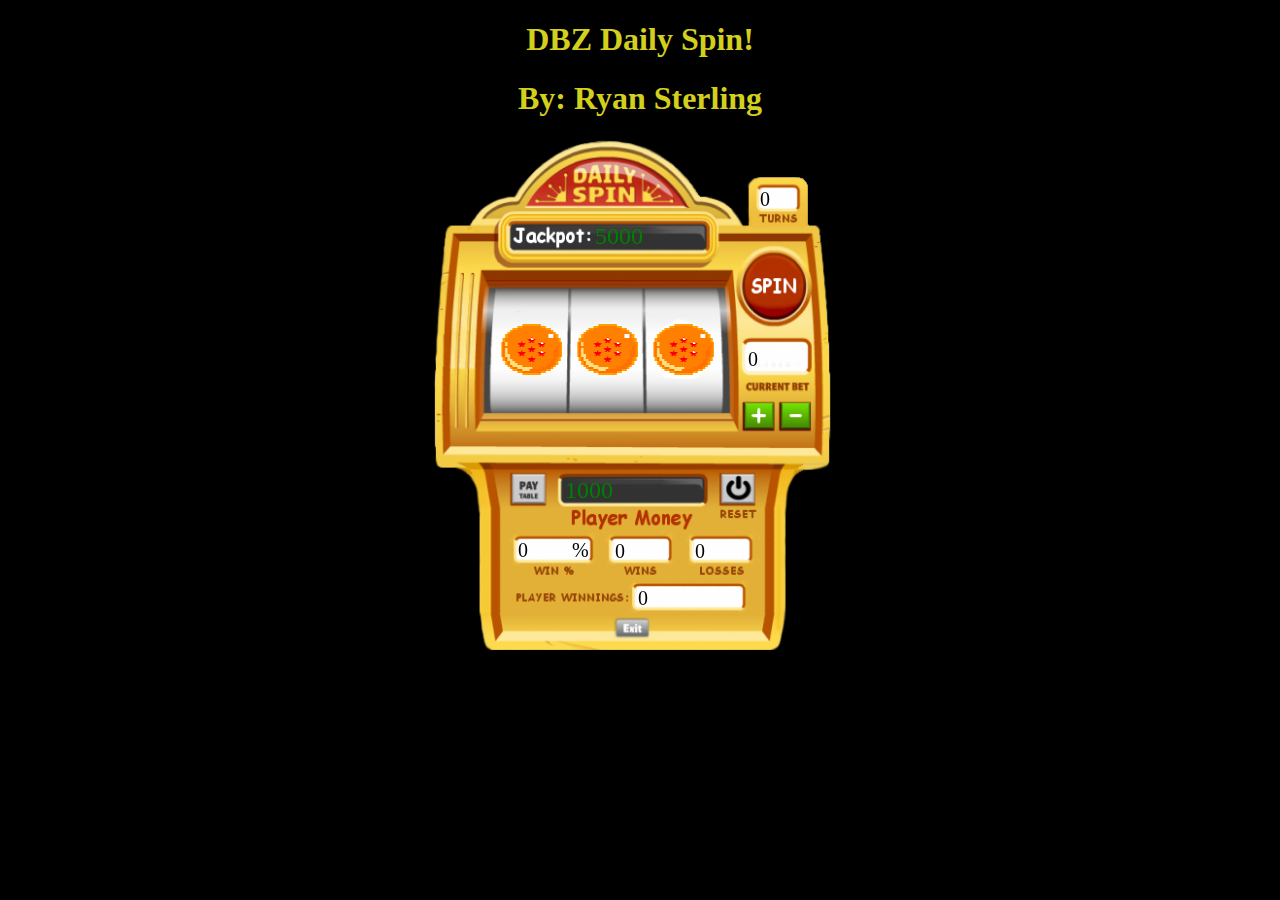
<file: index.html>
﻿<!DOCTYPE html>
<!-- DBZ Daily Spin! -->
<!-- 
    Source File Name: DBZDailySpin
    Authors Name:Ryan Sterling
    Last Modified by: Ryan Sterling
    Date Last Modified by: March 1, 2015
    Program Description: Assignment 2 Slot Machine
    Revision History:
    Ver. 1.0 First Initial Commit
    Ver. 1.1 Established spin button
    Ver. 1.2 Established spin button div
    Ver. 1.3 Established Canvas, quit, reset, increase, and decrease button place holders
    Ver. 1.4 Added images
    Ver. 2.0 Redone, Renamed,and Completed main js
    Ver. 2.1 added vers history, and some misc
    Ver. 2.2 added name under title
    -->
<html xmlns="http://www.w3.org/1999/xhtml">
<head>
    <title>DBZ Daily Spin!</title>
    
    <link href="main.css" rel="stylesheet" />
</head>
<body style ="background-color:#000000">
    <div>
        <h1 style="text-align:center; color:#d3cf1d">DBZ Daily Spin!</h1>
        <h1 style="text-align:center; color:#d3cf1d">By: Ryan Sterling</h1>
    </div>

    <div style="margin-left:auto; margin-right:auto; width:420px; height:505px;">
        <menu id="spinBtn"></menu>
        <menu id="quitBtn"></menu>
        <menu id="resetBtn"></menu>
        <menu id="incBetBtn"></menu>
        <menu id="decBetBtn"></menu>
        <canvas id="myCanvas" width="406" height="515"></canvas>
    </div>
    <!-- JavaScript Section -->
    <script src="js/jquery.js"></script>
    <script src="js/main.js"></script>
    </body>
</html>
</file>
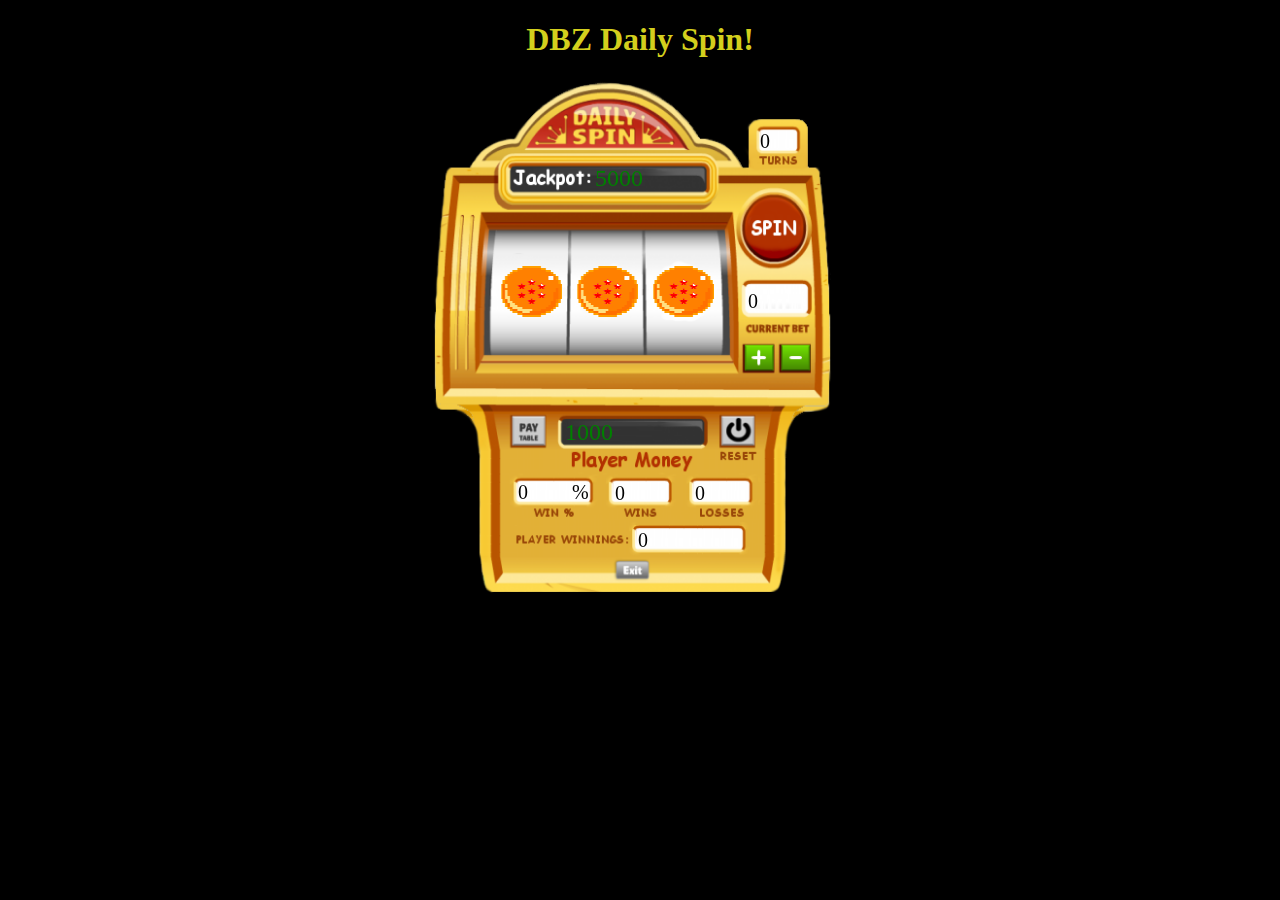
<file: DBZDailySpin/index.html>
﻿<!DOCTYPE html>
<!-- DBZ Daily Spin! -->
<!-- 
    Ryan Sterling
    
    -->
<html xmlns="http://www.w3.org/1999/xhtml">
<head>
    <title>DBZ Daily Spin!</title>
    <link href="main.css" rel="stylesheet" />
</head>
<body style ="background-color:#000000">
    <div>
        <h1 style="text-align:center; color:#d3cf1d">DBZ Daily Spin!</h1>
    </div>

    <div style="margin-left:auto; margin-right:auto; width:420px; height:505px;">
        <menu id="spinBtn"></menu>
        <menu id="quitBtn"></menu>
        <menu id="resetBtn"></menu>
        <menu id="incBetBtn"></menu>
        <menu id="decBetBtn"></menu>
        <canvas id="myCanvas" width="406" height="515"></canvas>
    </div>
    <!-- JavaScript Section -->
    <script src="js/jquery.js"></script>
    <script src="js/main.js"></script>
    </body>
</html>
</file>
<file: main.css>
﻿/*
menu {
    border:solid 1px RED;
}
*/
ul#playerStats {
    list-style-type: none;
    padding: 0;
    margin: 5px;
}
#spinBtn {
    width:19px;
    height:62px;
    position: absolute;
    border-radius:50%;
    margin:117px 0 0 315px;
}

#spinBtn:hover {
    width:19px;
    height:62px;
    position: absolute;
    border-radius:50px;
    margin:117px 0 0 315px;
    background-color:aquamarine;
    border:solid 1px #000000;
    opacity:0.1;
}

#quitBtn {
    width:1px;
    height:16px;
    position: absolute;
    border-radius:6px;
    margin:482px 0 0 182px;
}

#quitBtn:hover {
    width:1px;
    height:16px;
    position: absolute;
    border-radius:8px;
    margin:482px 0 0 182px;
    background-color:aquamarine;
    opacity:0.1;
}

#resetBtn {
    width:1px;
    height:32px;
    position: absolute;
    margin:335px 0 0 287px;
}

#resetBtn:hover {
    width:1px;
    height:32px;
    position: absolute;
    margin:335px 0 0 287px;
    background-color:aquamarine;
    opacity:0.1;
}

#incBetBtn {
    width:1px;
    height:28px;
    position: absolute;
    margin:265px 0 0 305px;
}

#incBetBtn:hover {
    width:1px;
    height:28px;
    position: absolute;
    margin:265px 0 0 305px;
    background-color:aquamarine;
    opacity:0.1;
}

#decBetBtn {
    width:1px;
    height:28px;
    position: absolute;
    margin:265px 0 0 347px;
}

#decBetBtn:hover {
    width:1px;
    height:28px;
    position: absolute;
    margin:265px 0 0 347px;
    background-color:aquamarine;
    opacity:0.1;
}
</file>
<file: DBZDailySpin/main.css>
﻿/*
menu {
    border:solid 1px RED;
}
*/
ul#playerStats {
    list-style-type: none;
    padding: 0;
    margin: 5px;
}
#spinBtn {
    width:19px;
    height:62px;
    position: absolute;
    border-radius:50%;
    margin:117px 0 0 315px;
}

#spinBtn:hover {
    width:19px;
    height:62px;
    position: absolute;
    border-radius:50px;
    margin:117px 0 0 315px;
    background-color:aquamarine;
    border:solid 1px #000000;
    opacity:0.1;
}

#quitBtn {
    width:1px;
    height:16px;
    position: absolute;
    border-radius:6px;
    margin:482px 0 0 182px;
}

#quitBtn:hover {
    width:1px;
    height:16px;
    position: absolute;
    border-radius:8px;
    margin:482px 0 0 182px;
    background-color:aquamarine;
    opacity:0.1;
}

#resetBtn {
    width:1px;
    height:32px;
    position: absolute;
    margin:335px 0 0 287px;
}

#resetBtn:hover {
    width:1px;
    height:32px;
    position: absolute;
    margin:335px 0 0 287px;
    background-color:aquamarine;
    opacity:0.1;
}

#incBetBtn {
    width:1px;
    height:28px;
    position: absolute;
    margin:265px 0 0 305px;
}

#incBetBtn:hover {
    width:1px;
    height:28px;
    position: absolute;
    margin:265px 0 0 305px;
    background-color:aquamarine;
    opacity:0.1;
}

#decBetBtn {
    width:1px;
    height:28px;
    position: absolute;
    margin:265px 0 0 347px;
}

#decBetBtn:hover {
    width:1px;
    height:28px;
    position: absolute;
    margin:265px 0 0 347px;
    background-color:aquamarine;
    opacity:0.1;
}
</file>
